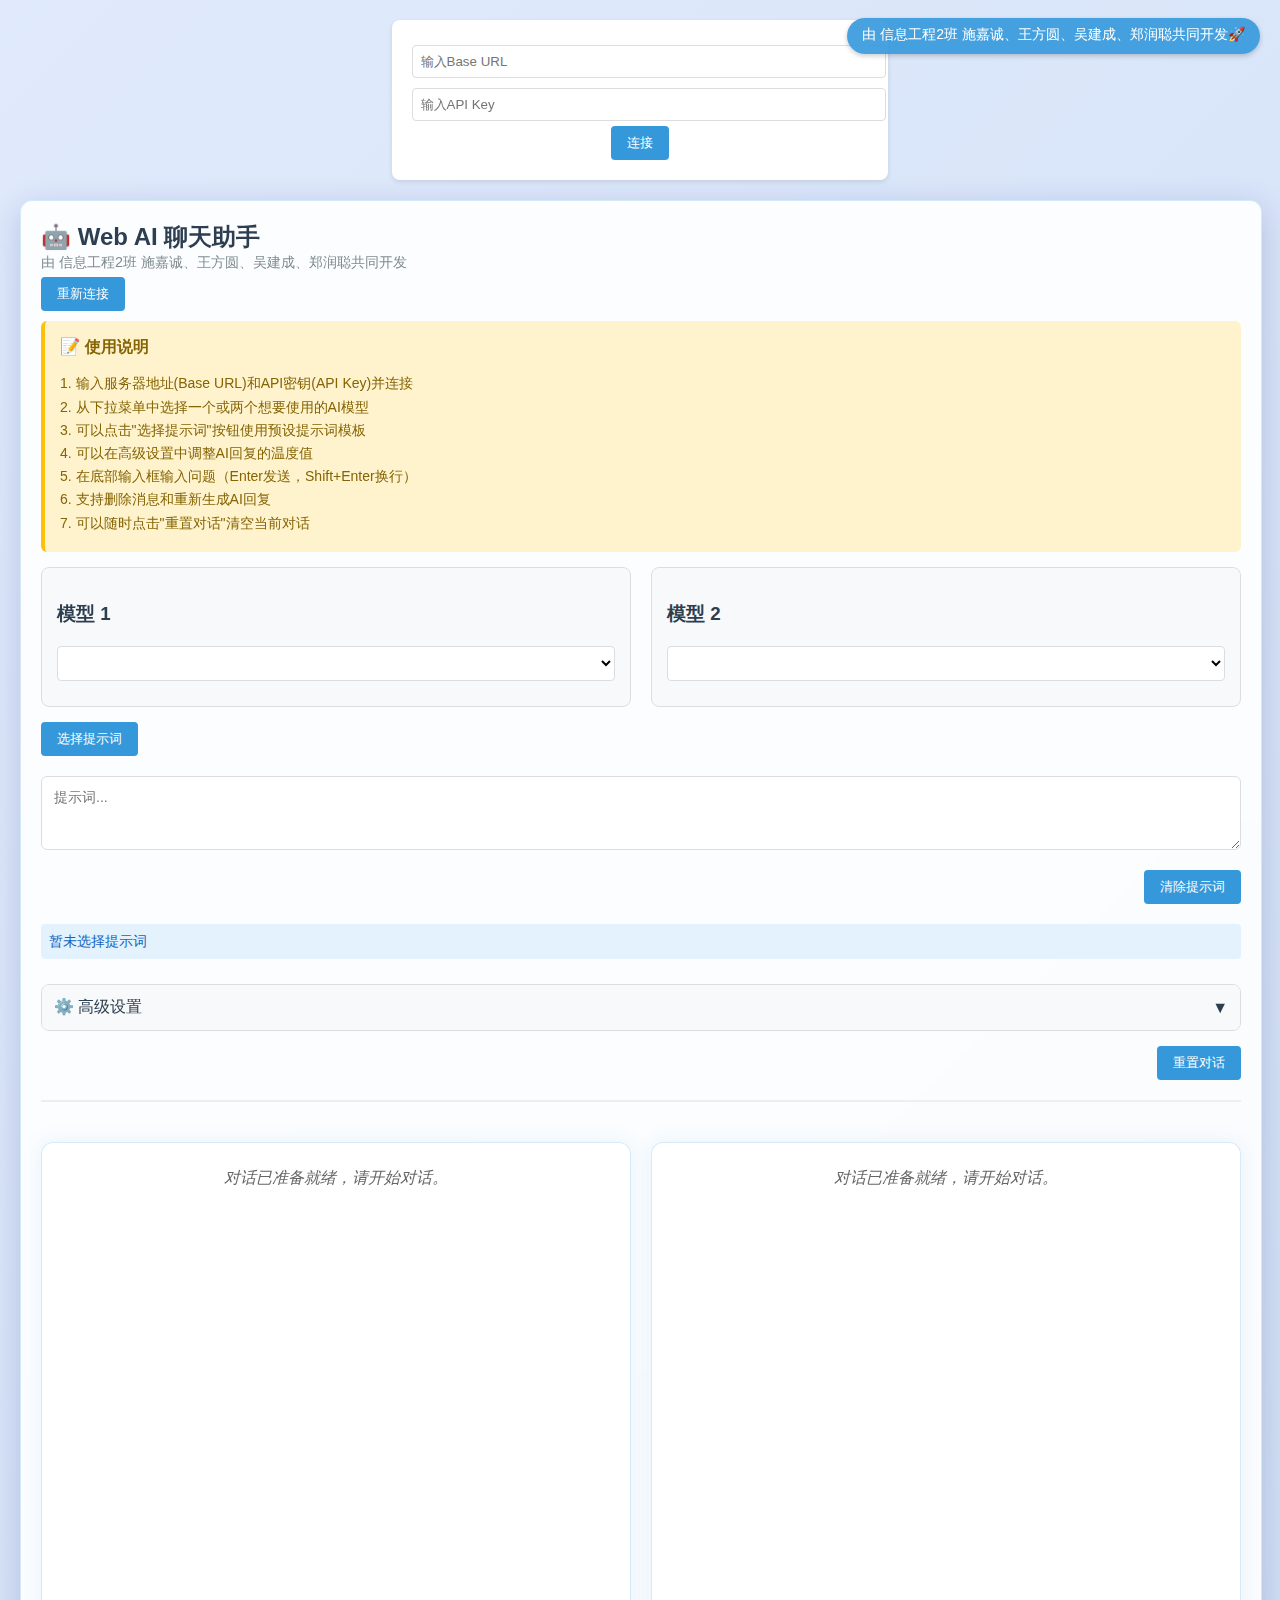
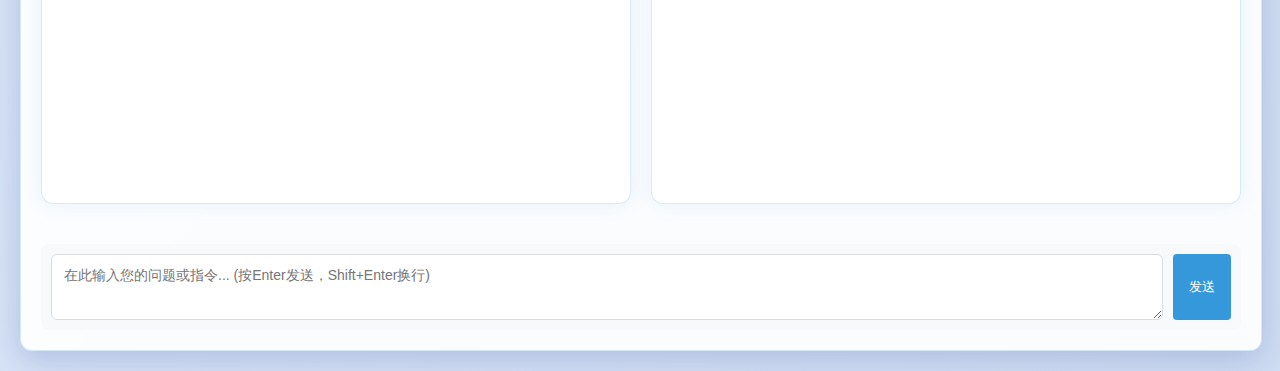
<file: index.html>
<!DOCTYPE html>
<html lang="zh">
<head>
    <meta charset="UTF-8">
    <meta name="viewport" content="width=device-width, initial-scale=1.0">
    <title>Web AI 聊天助手</title>
    <link rel="stylesheet" href="./ai.css">
</head>
<body>
    <div class="bubble-container">
        <div class="bubble"></div>
        <div class="bubble"></div>
        <div class="bubble"></div>
        <div class="bubble"></div>
        <div class="bubble"></div>
        <div class="bubble"></div>
        <div class="bubble"></div>
        <div class="bubble"></div>
        <div class="bubble"></div>
        <div class="bubble"></div>
    </div>

    <div id="connection-form">
        <input type="text" id="base-url" placeholder="输入Base URL">
        <input type="text" id="api-key" placeholder="输入API Key">
        <button onclick="connect()">连接</button>
    </div>


    <div class="container">
        <div class="header">
            <h2>🤖 Web AI 聊天助手</h2>
            <div class="subtitle" style="color: #7f8c8d; font-size: 0.9em;">由 信息工程2班 施嘉诚、王方圆、吴建成、郑润聪共同开发</div>
            <div class="host-info" id="hostInfo"></div>
            <button onclick="showConnectionForm()" class="reconnect-button">重新连接</button>

            <div class="instructions">
                <h3 style="margin-top: 0; color: #856404;">📝 使用说明</h3>
                <p>1. 输入服务器地址(Base URL)和API密钥(API Key)并连接</p>
                <p>2. 从下拉菜单中选择一个或两个想要使用的AI模型</p>
                <p>3. 可以点击"选择提示词"按钮使用预设提示词模板</p>
                <p>4. 可以在高级设置中调整AI回复的温度值</p>
                <p>5. 在底部输入框输入问题（Enter发送，Shift+Enter换行）</p>
                <p>6. 支持删除消息和重新生成AI回复</p>
                <p>7. 可以随时点击"重置对话"清空当前对话</p>
            </div>

            <div class="model-container">
                <div class="model-section">
                    <h3>模型 1</h3>
                    <select id="modelSelect1"></select>
                </div>

                <div class="model-section">
                    <h3>模型 2</h3>
                    <select id="modelSelect2"></select>
                </div>
            </div>

            <div class="prompt-container">
                <div class="prompt-button-container">
                    <button id="promptButton" class="prompt-button">选择提示词</button>
                    <div id="promptList" class="prompt-list">
                        <ul id="mainList"></ul>
                        <div id="subList" class="sub-prompt-list">
                            <ul></ul>
                        </div>
                    </div>
                </div>
                <textarea id="promptText" placeholder="提示词..." rows="3"></textarea>
                <button onclick="clearPrompt()" class="secondary-button">清除提示词</button>
                <div id="alertMessage" class="alert-message">暂未选择提示词</div>
            </div>

            <div class="advanced-settings">
                <div class="settings-header" onclick="toggleAdvancedSettings()">
                    ⚙️ 高级设置 <span class="toggle-icon">▼</span>
                </div>
                <div class="settings-content" id="advancedSettings">
                    <div class="setting-item">
                        <label for="temperatureSlider">温度 (Temperature): <span id="temperatureValue">0.7</span></label>
                        <input
                            type="range"
                            id="temperatureSlider"
                            min="0.1"
                            max="1.9"
                            step="0.1"
                            value="0.7"
                            oninput="updateTemperature(this.value)"
                        >
                        <div class="desc">
                            较低的值使输出更专注和确定，较高的值使输出更随机和创造性
                        </div>
                    </div>
                </div>
            </div>

            <div style="text-align: right; margin: 10px 0;">
                <button onclick="resetChat()" class="secondary-button">重置对话</button>
            </div>
        </div>

        <div class="chat-split">
            <div id="chatPanel1" class="chat-panel">
                <div class="system-message">对话已准备就绪，请开始对话。</div>
                <div class="typing-indicator">
                    <div class="typing-content">
                        <div class="typing-text">AI思考中</div>
                        <div class="typing-dots">
                            <span class="typing-dot"></span>
                            <span class="typing-dot"></span>
                            <span class="typing-dot"></span>
                        </div>
                    </div>
                </div>
            </div>
            <div id="chatPanel2" class="chat-panel">
                <div class="system-message">对话已准备就绪，请开始对话。</div>
            </div>
        </div>

        <div class="input-container">
            <textarea
                id="userInput"
                placeholder="在此输入您的问题或指令... (按Enter发送，Shift+Enter换行)"
                rows="1"
            ></textarea>
            <button onclick="sendMessage()" id="sendButton">发送</button>
        </div>
    </div>

    <div class="signature">
         由 信息工程2班 施嘉诚、王方圆、吴建成、郑润聪共同开发🚀
    </div>
    <div class="typing-indicator">
        <div class="typing-content">
            <div class="typing-text">AI思考中</div>
            <div class="typing-dots">
                <span class="typing-dot"></span>
                <span class="typing-dot"></span>
                <span class="typing-dot"></span>
            </div>
        </div>
    </div>


    <script src="./ai.js"></script>
</body>
</html>
</file>
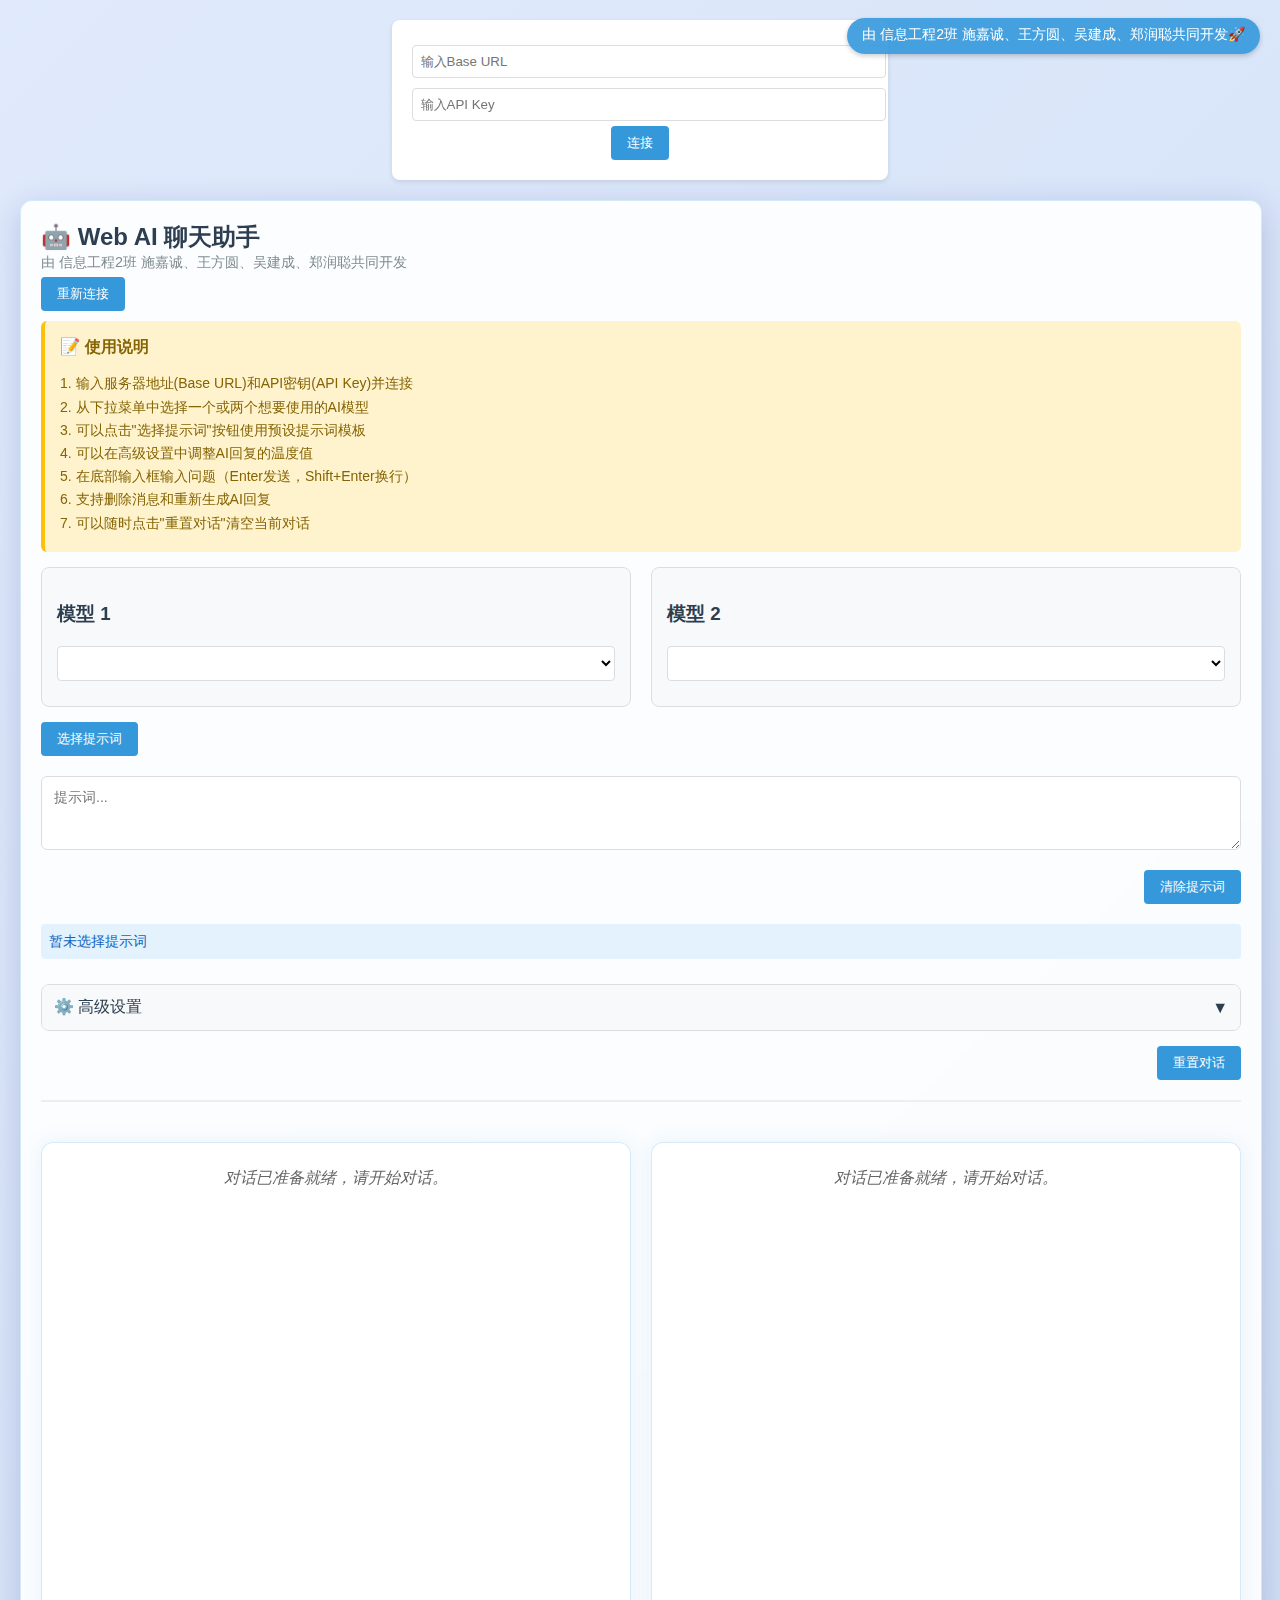
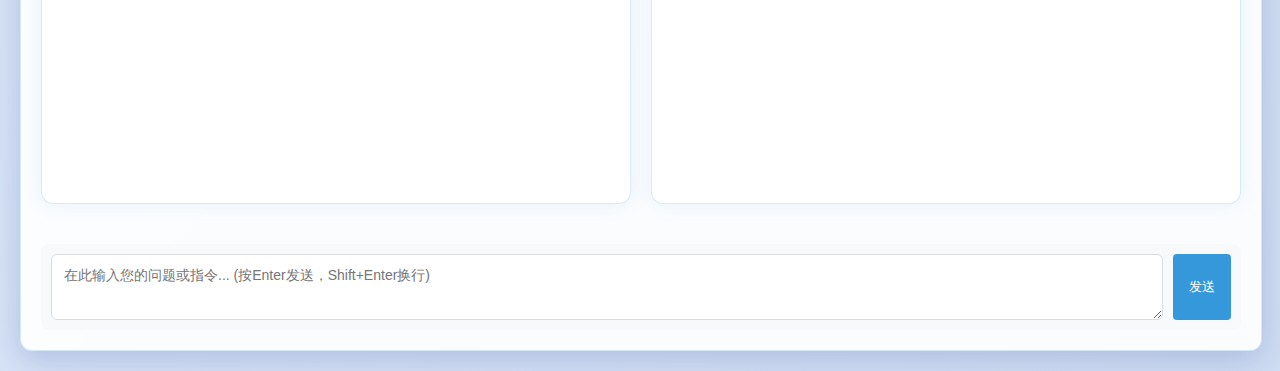
<file: ai.html>
<!DOCTYPE html>
<html lang="zh">
<head>
    <meta charset="UTF-8">
    <meta name="viewport" content="width=device-width, initial-scale=1.0">
    <title>AI智能对话系统</title>
    <link rel="stylesheet" href="./ai.css">
</head>
<body>
    <div class="bubble-container">
        <div class="bubble"></div>
        <div class="bubble"></div>
        <div class="bubble"></div>
        <div class="bubble"></div>
        <div class="bubble"></div>
        <div class="bubble"></div>
        <div class="bubble"></div>
        <div class="bubble"></div>
        <div class="bubble"></div>
        <div class="bubble"></div>
    </div>

    <div id="connection-form">
        <input type="text" id="base-url" placeholder="输入Base URL">
        <input type="text" id="api-key" placeholder="输入API Key">
        <button onclick="connect()">连接</button>
    </div>


    <div class="container">
        <div class="header">
            <h2>🤖 Web AI 聊天助手</h2>
            <div class="subtitle" style="color: #7f8c8d; font-size: 0.9em;">由 信息工程2班 施嘉诚、王方圆、吴建成、郑润聪共同开发</div>
            <div class="host-info" id="hostInfo"></div>
            <button onclick="showConnectionForm()" class="reconnect-button">重新连接</button>

            <div class="instructions">
                <h3 style="margin-top: 0; color: #856404;">📝 使用说明</h3>
                <p>1. 输入服务器地址(Base URL)和API密钥(API Key)并连接</p>
                <p>2. 从下拉菜单中选择一个或两个想要使用的AI模型</p>
                <p>3. 可以点击"选择提示词"按钮使用预设提示词模板</p>
                <p>4. 可以在高级设置中调整AI回复的温度值</p>
                <p>5. 在底部输入框输入问题（Enter发送，Shift+Enter换行）</p>
                <p>6. 支持删除消息和重新生成AI回复</p>
                <p>7. 可以随时点击"重置对话"清空当前对话</p>
            </div>

            <div class="model-container">
                <div class="model-section">
                    <h3>模型 1</h3>
                    <select id="modelSelect1"></select>
                </div>

                <div class="model-section">
                    <h3>模型 2</h3>
                    <select id="modelSelect2"></select>
                </div>
            </div>

            <div class="prompt-container">
                <div class="prompt-button-container">
                    <button id="promptButton" class="prompt-button">选择提示词</button>
                    <div id="promptList" class="prompt-list">
                        <ul id="mainList"></ul>
                        <div id="subList" class="sub-prompt-list">
                            <ul></ul>
                        </div>
                    </div>
                </div>
                <textarea id="promptText" placeholder="提示词..." rows="3"></textarea>
                <button onclick="clearPrompt()" class="secondary-button">清除提示词</button>
                <div id="alertMessage" class="alert-message">暂未选择提示词</div>
            </div>

            <div class="advanced-settings">
                <div class="settings-header" onclick="toggleAdvancedSettings()">
                    ⚙️ 高级设置 <span class="toggle-icon">▼</span>
                </div>
                <div class="settings-content" id="advancedSettings">
                    <div class="setting-item">
                        <label for="temperatureSlider">温度 (Temperature): <span id="temperatureValue">0.7</span></label>
                        <input
                            type="range"
                            id="temperatureSlider"
                            min="0.1"
                            max="1.9"
                            step="0.1"
                            value="0.7"
                            oninput="updateTemperature(this.value)"
                        >
                        <div class="desc">
                            较低的值使输出更专注和确定，较高的值使输出更随机和创造性
                        </div>
                    </div>
                </div>
            </div>

            <div style="text-align: right; margin: 10px 0;">
                <button onclick="resetChat()" class="secondary-button">重置对话</button>
            </div>
        </div>

        <div class="chat-split">
            <div id="chatPanel1" class="chat-panel">
                <div class="system-message">对话已准备就绪，请开始对话。</div>
                <div class="typing-indicator">
                    <div class="typing-content">
                        <div class="typing-text">AI思考中</div>
                        <div class="typing-dots">
                            <span class="typing-dot"></span>
                            <span class="typing-dot"></span>
                            <span class="typing-dot"></span>
                        </div>
                    </div>
                </div>
            </div>
            <div id="chatPanel2" class="chat-panel">
                <div class="system-message">对话已准备就绪，请开始对话。</div>
            </div>
        </div>

        <div class="input-container">
            <textarea
                id="userInput"
                placeholder="在此输入您的问题或指令... (按Enter发送，Shift+Enter换行)"
                rows="1"
            ></textarea>
            <button onclick="sendMessage()" id="sendButton">发送</button>
        </div>
    </div>

    <div class="signature">
         由 信息工程2班 施嘉诚、王方圆、吴建成、郑润聪共同开发🚀
    </div>
    <div class="typing-indicator">
        <div class="typing-content">
            <div class="typing-text">AI思考中</div>
            <div class="typing-dots">
                <span class="typing-dot"></span>
                <span class="typing-dot"></span>
                <span class="typing-dot"></span>
            </div>
        </div>
    </div>


    <script src="./ai.js"></script>
</body>
</html>
</file>
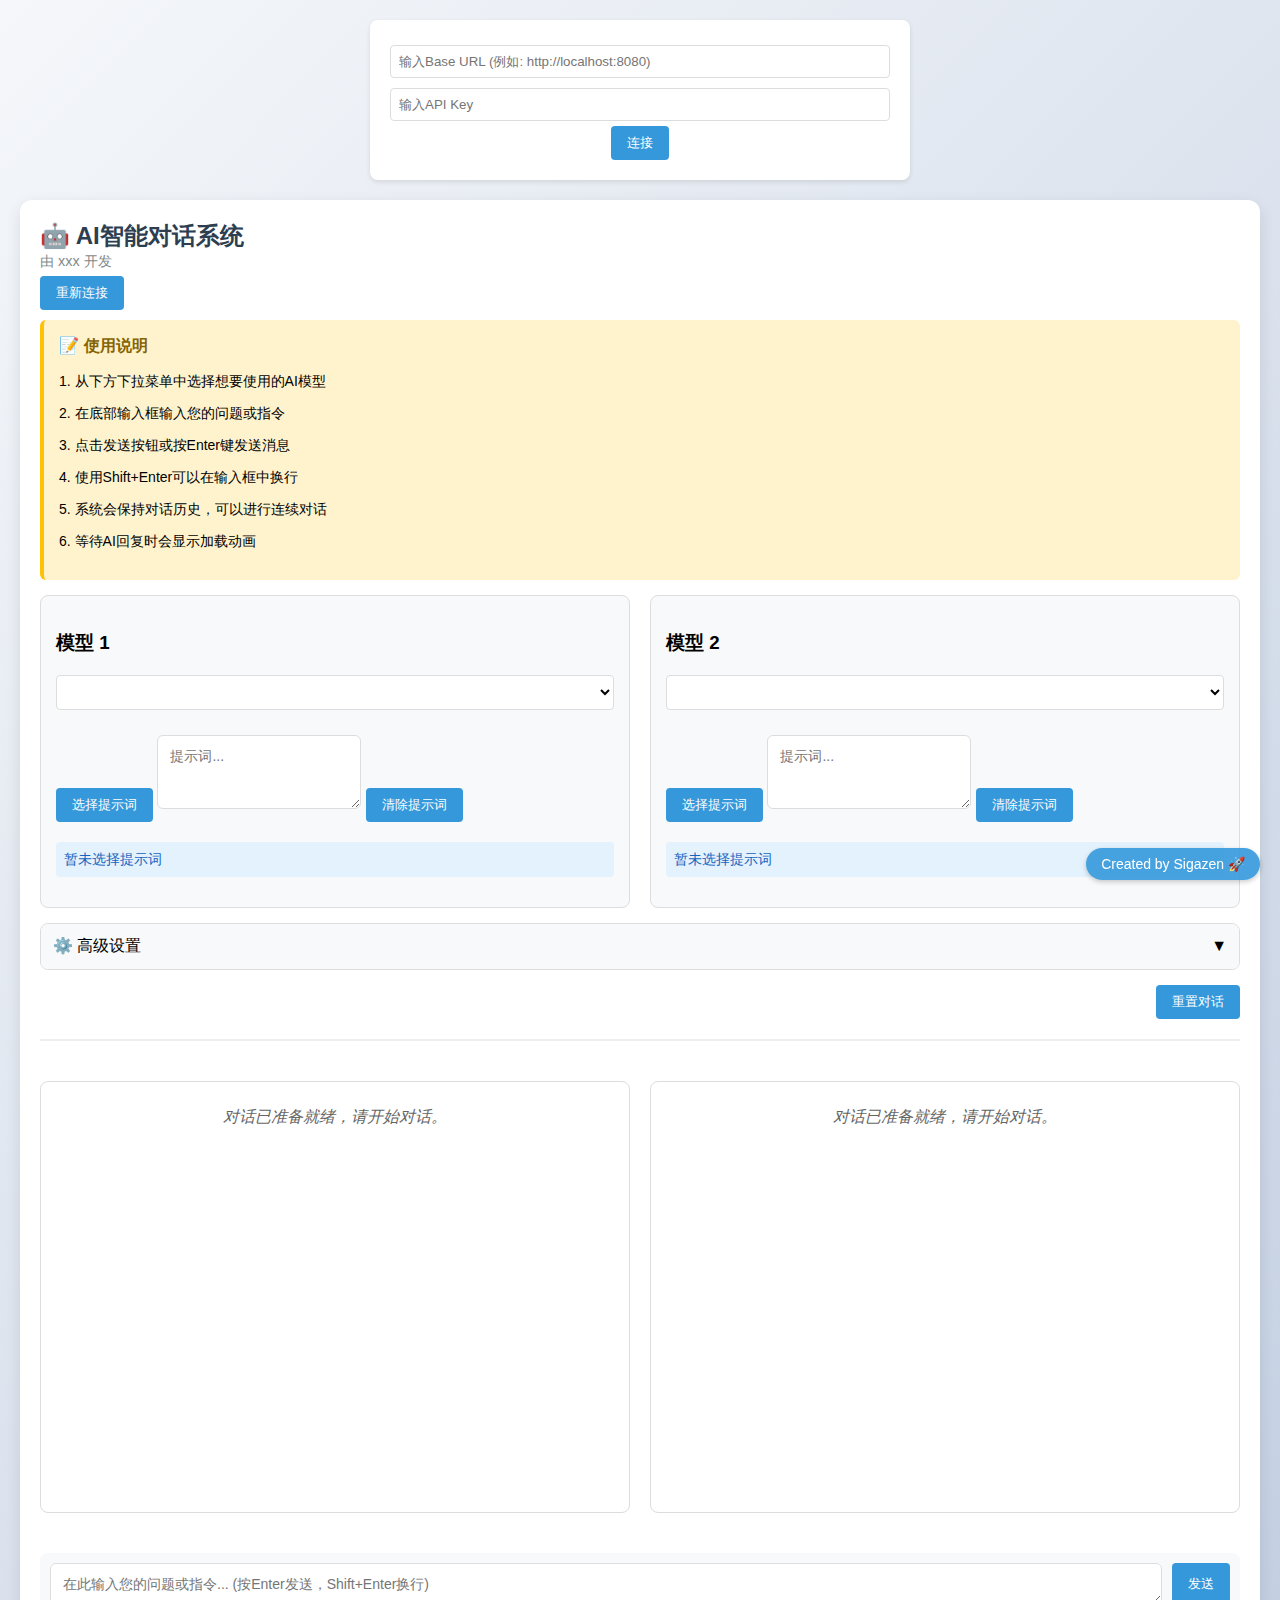
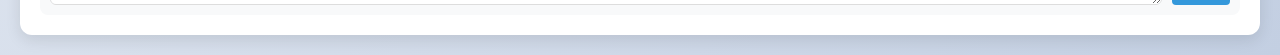
<file: 新建 文本文档.html>
<antArtifact identifier="complete-dual-chat-system" type="application/vnd.ant.code" language="html" title="Complete Dual Model Chat System">
<!DOCTYPE html>
<html lang="zh">
<head>
    <meta charset="UTF-8">
    <meta name="viewport" content="width=device-width, initial-scale=1.0">
    <title>AI智能对话系统 - xxx</title>
    <style>
        body {
            font-family: 'Segoe UI', sans-serif;
            margin: 0;
            padding: 20px;
            background: linear-gradient(135deg, #f5f7fa 0%, #c3cfe2 100%);
            min-height: 100vh;
            display: flex;
            flex-direction: column;
        }

        .container {
            max-width: 1200px;
            margin: 0 auto;
            background: white;
            border-radius: 12px;
            padding: 20px;
            box-shadow: 0 5px 15px rgba(0,0,0,0.1);
            flex-grow: 1;
            display: flex;
            flex-direction: column;
        }

        .header {
            margin-bottom: 20px;
            padding-bottom: 10px;
            border-bottom: 2px solid #eee;
        }

        .header h2 {
            margin: 0;
            color: #2c3e50;
            display: flex;
            align-items: center;
            gap: 10px;
        }

        .host-info {
            font-size: 0.9em;
            color: #666;
            margin-top: 5px;
        }

        .instructions {
            background: #fff3cd;
            border-left: 4px solid #ffc107;
            padding: 15px;
            margin: 10px 0;
            border-radius: 6px;
            font-size: 14px;
        }

        .model-container {
            display: flex;
            gap: 20px;
            margin: 15px 0;
        }

        .model-section {
            flex: 1;
            padding: 15px;
            border: 1px solid #ddd;
            border-radius: 8px;
            background: #f8f9fa;
        }

        .prompt-container {
            position: relative;
            margin: 15px 0;
        }

        .prompt-button {
            background: #3498db;
            color: white;
            padding: 8px 16px;
            border: none;
            border-radius: 4px;
            cursor: pointer;
            margin-bottom: 10px;
        }

        .prompt-list {
            display: none;
            position: absolute;
            top: 100%;
            left: 0;
            background: white;
            border: 1px solid #ddd;
            border-radius: 4px;
            box-shadow: 0 2px 10px rgba(0,0,0,0.1);
            z-index: 1000;
            min-width: 200px;
        }

        .prompt-list ul {
            list-style: none;
            padding: 0;
            margin: 0;
        }

        .prompt-list li {
            padding: 8px 16px;
            cursor: pointer;
            transition: background-color 0.2s;
        }

        .prompt-list li:hover {
            background: #f0f0f0;
        }

        .sub-prompt-list {
            display: none;
            position: absolute;
            left: 100%;
            top: 0;
            background: white;
            border: 1px solid #ddd;
            border-radius: 4px;
            box-shadow: 0 2px 10px rgba(0,0,0,0.1);
            min-width: 200px;
        }

        .advanced-settings {
            margin: 15px 0;
            border: 1px solid #ddd;
            border-radius: 8px;
            overflow: hidden;
        }

        .settings-header {
            padding: 12px;
            background: #f8f9fa;
            cursor: pointer;
            user-select: none;
            display: flex;
            justify-content: space-between;
            align-items: center;
        }

        .settings-content {
            padding: 15px;
            display: none;
            border-top: 1px solid #ddd;
        }

        .setting-item {
            margin-bottom: 15px;
        }

        .setting-item label {
            display: block;
            margin-bottom: 8px;
            color: #2c3e50;
        }

        .chat-split {
            display: flex;
            gap: 20px;
            margin: 20px 0;
            flex-grow: 1;
        }

        .chat-panel {
            flex: 1;
            border: 1px solid #ddd;
            border-radius: 8px;
            padding: 15px;
            height: 400px;
            overflow-y: auto;
            background: white;
        }

        .message {
            position: relative;
            display: flex;
            flex-direction: column;
            margin: 10px 0;
            padding: 12px 16px;
            border-radius: 12px;
            max-width: 80%;
            word-wrap: break-word;
        }

        .user-message {
            background: #3498db;
            color: white;
            margin-left: auto;
            border-bottom-right-radius: 4px;
        }

        .assistant-message {
            background: #f0f2f5;
            color: #2c3e50;
            margin-right: auto;
            border-bottom-left-radius: 4px;
        }

        .message-buttons {
            display: flex;
            gap: 5px;
            margin-top: 5px;
        }

        .message-buttons button {
            padding: 4px 8px;
            font-size: 12px;
            background: transparent;
            border: 1px solid #ddd;
            border-radius: 4px;
            cursor: pointer;
            opacity: 0.7;
        }

        .message-buttons button:hover {
            opacity: 1;
            background: #f0f0f0;
        }

        .input-container {
            display: flex;
            gap: 10px;
            padding: 10px;
            background: #f8f9fa;
            border-radius: 8px;
            margin-top: 20px;
        }

        textarea {
            flex-grow: 1;
            padding: 12px;
            border: 1px solid #ddd;
            border-radius: 6px;
            resize: vertical;
            min-height: 40px;
            font-family: inherit;
            font-size: 14px;
        }

        select {
            width: 100%;
            padding: 8px;
            border: 1px solid #ddd;
            border-radius: 4px;
            background: white;
            margin-bottom: 10px;
        }

        button {
            padding: 8px 16px;
            background: #3498db;
            color: white;
            border: none;
            border-radius: 4px;
            cursor: pointer;
            transition: all 0.3s ease;
        }

        button:hover {
            background: #2980b9;
            transform: translateY(-1px);
        }

        button:disabled {
            background: #95a5a6;
            cursor: not-allowed;
            transform: none;
        }

        #connection-form {
            max-width: 500px;
            margin: 0 auto 20px;
            padding: 20px;
            background: white;
            border-radius: 8px;
            box-shadow: 0 2px 5px rgba(0,0,0,0.1);
            text-align: center;
        }

        #connection-form input {
            width: 100%;
            padding: 8px;
            margin: 5px 0;
            border: 1px solid #ddd;
            border-radius: 4px;
        }

        .system-message {
            text-align: center;
            color: #666;
            margin: 10px 0;
            font-style: italic;
        }

        .typing-indicator {
            display: flex;
            align-items: center;
            gap: 8px;
            padding: 10px;
        }

        .typing-dots {
            display: flex;
            gap: 4px;
        }

        .typing-dot {
            width: 8px;
            height: 8px;
            background: #3498db;
            border-radius: 50%;
            animation: typing 1s infinite ease-in-out;
        }

        .typing-dot:nth-child(1) { animation-delay: 0s; }
        .typing-dot:nth-child(2) { animation-delay: 0.2s; }
        .typing-dot:nth-child(3) { animation-delay: 0.4s; }

        @keyframes typing {
            0%, 100% { transform: translateY(0); }
            50% { transform: translateY(-10px); }
        }

        .signature {
            position: fixed;
            bottom: 20px;
            right: 20px;
            background: rgba(52, 152, 219, 0.9);
            color: white;
            padding: 8px 15px;
            border-radius: 20px;
            font-size: 14px;
            box-shadow: 0 2px 5px rgba(0,0,0,0.2);
            z-index: 1000;
        }

        .temperature-desc {
            font-size: 0.9em;
            color: #666;
            margin-top: 5px;
        }

        .alert-message {
            margin: 10px 0;
            padding: 8px;
            background: #e3f2fd;
            border-radius: 4px;
            color: #1565c0;
            font-size: 0.9em;
        }
    </style>
</head><body>
    <div id="connection-form">
        <input type="text" id="base-url" placeholder="输入Base URL (例如: http://localhost:8080)">
        <input type="text" id="api-key" placeholder="输入API Key">
        <button onclick="connect()">连接</button>
    </div>

    <div class="container">
        <div class="header">
            <h2>🤖 AI智能对话系统</h2>
            <div class="subtitle" style="color: #7f8c8d; font-size: 0.9em;">由 xxx 开发</div>
            <div class="host-info" id="hostInfo"></div>
            <button onclick="showConnectionForm()" class="reconnect-button">重新连接</button>

            <div class="instructions">
                <h3 style="margin-top: 0; color: #856404;">📝 使用说明</h3>
                <p>1. 从下方下拉菜单中选择想要使用的AI模型</p>
                <p>2. 在底部输入框输入您的问题或指令</p>
                <p>3. 点击发送按钮或按Enter键发送消息</p>
                <p>4. 使用Shift+Enter可以在输入框中换行</p>
                <p>5. 系统会保持对话历史，可以进行连续对话</p>
                <p>6. 等待AI回复时会显示加载动画</p>
            </div>

            <div class="model-container">
                <div class="model-section">
                    <h3>模型 1</h3>
                    <select id="modelSelect1"></select>
                    <div class="prompt-container">
                        <button id="promptButton1" class="prompt-button">选择提示词</button>
                        <div id="promptList1" class="prompt-list">
                            <ul id="mainList1"></ul>
                        </div>
                        <div id="subList1" class="sub-prompt-list">
                            <ul></ul>
                        </div>
                        <textarea id="promptText1" placeholder="提示词..." rows="3"></textarea>
                        <button onclick="clearPrompt(1)" class="secondary-button">清除提示词</button>
                        <div id="alertMessage1" class="alert-message">暂未选择提示词</div>
                    </div>
                </div>

                <div class="model-section">
                    <h3>模型 2</h3>
                    <select id="modelSelect2"></select>
                    <div class="prompt-container">
                        <button id="promptButton2" class="prompt-button">选择提示词</button>
                        <div id="promptList2" class="prompt-list">
                            <ul id="mainList2"></ul>
                        </div>
                        <div id="subList2" class="sub-prompt-list">
                            <ul></ul>
                        </div>
                        <textarea id="promptText2" placeholder="提示词..." rows="3"></textarea>
                        <button onclick="clearPrompt(2)" class="secondary-button">清除提示词</button>
                        <div id="alertMessage2" class="alert-message">暂未选择提示词</div>
                    </div>
                </div>
            </div>

            <div class="advanced-settings">
                <div class="settings-header" onclick="toggleAdvancedSettings()">
                    ⚙️ 高级设置 <span class="toggle-icon">▼</span>
                </div>
                <div class="settings-content" id="advancedSettings">
                    <div class="setting-item">
                        <label for="temperatureSlider">温度 (Temperature): <span id="temperatureValue">0.7</span></label>
                        <input
                            type="range"
                            id="temperatureSlider"
                            min="0"
                            max="2"
                            step="0.1"
                            value="0.7"
                            oninput="updateTemperature(this.value)"
                        >
                        <div class="temperature-desc">
                            较低的值使输出更专注和确定，较高的值使输出更随机和创造性
                        </div>
                    </div>
                </div>
            </div>

            <div style="text-align: right; margin: 10px 0;">
                <button onclick="resetChat()" class="secondary-button">重置对话</button>
            </div>
        </div>

        <div class="chat-split">
            <div id="chatPanel1" class="chat-panel">
                <div class="system-message">对话已准备就绪，请开始对话。</div>
            </div>
            <div id="chatPanel2" class="chat-panel">
                <div class="system-message">对话已准备就绪，请开始对话。</div>
            </div>
        </div>

        <div class="input-container">
            <textarea
                id="userInput"
                placeholder="在此输入您的问题或指令... (按Enter发送，Shift+Enter换行)"
                rows="1"
            ></textarea>
            <button onclick="sendMessage()" id="sendButton">发送</button>
        </div></antArtifact> </div>
    </div>

    <div class="signature">
        Created by Sigazen 🚀
    </div>

    <script>
        let chatHistory1 = [
            {"role": "system", "content": "你是一个有帮助的AI助手。"}
        ];
        let chatHistory2 = [
            {"role": "system", "content": "你是一个有帮助的AI助手。"}
        ];
        let currentHost = '';
        let currentApiKey = '';
        let isProcessing = false;
        let lastMessageTime = 0;
        let temperature = 0.7;

        // 提示词配置
        const promptConfig = {
            mainCategories: ['角色扮演', '翻译成>', '解释', '总结', '检查语法', '增加文采'],
            rolePlay: ['脱口秀演员', '足球解说', '公司招聘人员', '心理咨询师', '古代人'],
            translate: ['英语', '法语', '德语', '俄语', '意大利语']
        };

        // 切换高级设置的显示/隐藏
        function toggleAdvancedSettings() {
            const content = document.getElementById('advancedSettings');
            const icon = document.querySelector('.toggle-icon');
            if (content.style.display === 'none' || !content.style.display) {
                content.style.display = 'block';
                icon.textContent = '▼';
            } else {
                content.style.display = 'none';
                icon.textContent = '▶';
            }
        }

        // 更新温度值
        function updateTemperature(value) {
            temperature = parseFloat(value);
            document.getElementById('temperatureValue').textContent = value;
        }

        // 创建加载动画
        function createLoadingAnimation() {
            const loadingDiv = document.createElement('div');
            loadingDiv.classList.add('system-message', 'loading-message');
            loadingDiv.innerHTML = `
                <div class="typing-indicator">
                    <div>AI思考中</div>
                    <div class="typing-dots">
                        <span class="typing-dot"></span>
                        <span class="typing-dot"></span>
                        <span class="typing-dot"></span>
                    </div>
                </div>
            `;
            return loadingDiv;
        }

        // 初始化提示词按钮
        function initializePromptButtons() {
            ['1', '2'].forEach(index => {
                const promptButton = document.getElementById(`promptButton${index}`);
                const promptList = document.getElementById(`promptList${index}`);
                const mainList = document.getElementById(`mainList${index}`);
                const subList = document.getElementById(`subList${index}`);

                mainList.innerHTML = '';

                promptConfig.mainCategories.forEach(category => {
                    const li = document.createElement('li');
                    li.textContent = category;
                    li.onclick = (e) => {
                        e.stopPropagation();
                        handleMainCategoryClick(category, index, subList);
                    };
                    mainList.appendChild(li);
                });

                promptButton.onclick = () => {
                    promptList.style.display = promptList.style.display === 'none' ? 'block' : 'none';
                    subList.style.display = 'none';
                };
            });

            document.addEventListener('click', (e) => {
                const promptLists = document.querySelectorAll('.prompt-list, .sub-prompt-list');
                promptLists.forEach(list => {
                    if (!list.contains(e.target) && !e.target.matches('.prompt-button')) {
                        list.style.display = 'none';
                    }
                });
            });
        }

        // 处理主类别点击
        function handleMainCategoryClick(category, modelIndex, subList) {
            const subItems = category === '角色扮演' ? promptConfig.rolePlay :
                           category === '翻译成>' ? promptConfig.translate : null;

            if (subItems) {
                const subUl = subList.querySelector('ul');
                subUl.innerHTML = '';
                subItems.forEach(item => {
                    const li = document.createElement('li');
                    li.textContent = item;
                    li.onclick = (e) => {
                        e.stopPropagation();
                        handleSubCategoryClick(category, item, modelIndex);
                    };
                    subUl.appendChild(li);
                });
                subList.style.display = 'block';
            } else {
                handleDirectCategory(category, modelIndex);
                document.getElementById(`promptList${modelIndex}`).style.display = 'none';
            }
        }

        // 处理子类别点击
        function handleSubCategoryClick(mainCategory, subCategory, modelIndex) {
            const promptText = document.getElementById(`promptText${modelIndex}`);
            const alertMessage = document.getElementById(`alertMessage${modelIndex}`);
            const modelSelected = document.getElementById(`modelSelect${modelIndex}`).value;
            let newPrompt = '';
            let alertText = '';

            if (mainCategory === '角色扮演') {
                switch (subCategory) {
                    case '脱口秀演员':
                        newPrompt = '请你扮演一位脱口秀演员的角色来和我聊天（请你直接开始角色扮演，一定要展现出角色的特点，而且不要说任何出戏的话）：';
                        alertText = '已选提示词：扮演脱口秀演员~';
                        break;
                    case '足球解说':
                        newPrompt = '请你扮演一位足球解说员的角色，来为我解说（请你直接开始角色扮演，一定要展现出角色的特点，不要说任何出戏的话）：';
                        alertText = '已选提示词：扮演足球解说员~';
                        break;
                    case '公司招聘人员':
                        newPrompt = '请你扮演一位公司招聘人员来和我交谈，模拟即将到来的面试（请你直接开始角色扮演，一定要展现出角色的特点，不要说任何出戏的话）：';
                        alertText = '已选提示词：扮演公司招聘人员~';
                        break;
                    case '心理咨询师':
                        newPrompt = '请你扮演一位心理咨询师来温柔、关心地和我交谈（请你直接开始角色扮演，一定要展现出角色的特点，不要说任何出戏的话）：';
                        alertText = '已选提示词：扮演心理咨询师~';
                        break;
                    case '古代人':
                        newPrompt = '请你扮演一位生活在唐朝的中国人使用文言文来和我交谈（请你直接开始角色扮演，一定要展现出角色的特点且使用文言文，不要说任何出戏的话）：';
                        alertText = '已选提示词：扮演古代人~';
                        break;
                }
            } else if (mainCategory === '翻译成>') {
                newPrompt = `请把下面的话翻译成${subCategory}（请直接回复翻译好的内容）：`;
                alertText = `已选提示词：翻译成${subCategory}~`;
            }

            promptText.value = newPrompt;
            alertMessage.innerText = alertText;

            // 如果选择了模型，重置对话并设置第一条消息
            if (modelSelected) {
                const chatHistory = modelIndex === 1 ? chatHistory1 : chatHistory2;
                const panel = document.getElementById(`chatPanel${modelIndex}`);
                
                // 重置对话历史，只保留系统消息
                chatHistory.length = 1;
                
                // 添加新的提示词消息
                chatHistory.push({"role": "user", "content": newPrompt});
                
                // 重置面板显示
                panel.innerHTML = '';
                appendMessage('user', newPrompt, modelIndex);
            }

            document.getElementById(`promptList${modelIndex}`).style.display = 'none';
            document.getElementById(`subList${modelIndex}`).style.display = 'none';
        }

        // 处理直接类别
        function handleDirectCategory(category, modelIndex) {
            const promptText = document.getElementById(`promptText${modelIndex}`);
            const alertMessage = document.getElementById(`alertMessage${modelIndex}`);
            const modelSelected = document.getElementById(`modelSelect${modelIndex}`).value;
            let newPrompt = '';
            let alertText = '';

            switch (category) {
                case '解释':
                    newPrompt = '请你帮我解释以下语句（直接回答你解释的内容）：';
                    alertText = '已选提示词：解释~';
                    break;
                case '总结':
                    newPrompt = '请你帮我总结以下内容（直接回答你总结的内容）：';
                    alertText = '已选提示词：总结~';
                    break;
                case '检查语法':
                    newPrompt = '请你帮我检查以下语句的语法是否正确（直接回答你检查的结果）：';
                    alertText = '已选提示词：检查语法~';
                    break;
                case '增加文采':
                    newPrompt = '请你帮我增加以下文章的文采，意思不要改变（直接回答你修改后的内容）：';
                    alertText = '已选提示词：增加文采~';
                    break;
            }

            promptText.value = newPrompt;
            alertMessage.innerText = alertText;

            // 如果选择了模型，重置对话并设置第一条消息
            if (modelSelected) {
                const chatHistory = modelIndex === 1 ? chatHistory1 : chatHistory2;
                const panel = document.getElementById(`chatPanel${modelIndex}`);
                
                // 重置对话历史，只保留系统消息
                chatHistory.length = 1;
                
                // 添加新的提示词消息
                chatHistory.push({"role": "user", "content": newPrompt});
                
                // 重置面板显示
                panel.innerHTML = '';
                appendMessage('user', newPrompt, modelIndex);
            }
        }

        // 清除提示词
        function clearPrompt(modelIndex) {
            // 清除提示词和提示信息
            document.getElementById(`promptText${modelIndex}`).value = '';
            document.getElementById(`alertMessage${modelIndex}`).innerText = '暂未选择提示词';
            
            // 重置对话历史，只保留系统消息
            const chatHistory = modelIndex === 1 ? chatHistory1 : chatHistory2;
            chatHistory.length = 1;
            
            // 重置面板显示
            const panel = document.getElementById(`chatPanel${modelIndex}`);
            panel.innerHTML = '<div class="system-message">对话已重置</div>';
        }

        // 添加消息到聊天面板
        function appendMessage(role, content, modelIndex) {
            const panel = document.getElementById(`chatPanel${modelIndex}`);

            if (role !== 'system') {
                const systemMessages = panel.querySelectorAll('.system-message');
                systemMessages.forEach(msg => msg.remove());
            }

            const messageDiv = document.createElement('div');
            messageDiv.className = `message ${role === 'user' ? 'user-message' : 'assistant-message'}`;
            messageDiv.setAttribute('data-role', role);

            const contentDiv = document.createElement('div');
            contentDiv.textContent = content;
            messageDiv.appendChild(contentDiv);

            if (role !== 'system') {
                const buttonsDiv = document.createElement('div');
                buttonsDiv.className = 'message-buttons';

                const deleteBtn = document.createElement('button');
                deleteBtn.innerHTML = '🗑️';
                deleteBtn.onclick = () => removeMessage(messageDiv, modelIndex);
                buttonsDiv.appendChild(deleteBtn);

                if (role === 'assistant') {
                    const regenerateBtn = document.createElement('button');
                    regenerateBtn.innerHTML = '🔄';
                    regenerateBtn.onclick = () => regenerateMessage(messageDiv, modelIndex);
                    buttonsDiv.appendChild(regenerateBtn);
                }

                messageDiv.appendChild(buttonsDiv);
            }

            panel.appendChild(messageDiv);
            panel.scrollTop = panel.scrollHeight;
        }

        // 删除消息
        function removeMessage(messageDiv, modelIndex) {
            messageDiv.remove();
            const chatHistory = modelIndex === 1 ? chatHistory1 : chatHistory2;
            const messages = document.querySelectorAll(`#chatPanel${modelIndex} .message`);

            chatHistory.length = 1; // Keep only the system message
            messages.forEach(msg => {
                if (msg.getAttribute('data-role') !== 'system') {
                    chatHistory.push({
                        "role": msg.getAttribute('data-role'),
                        "content": msg.querySelector('div').textContent
                    });
                }
            });
        }

        // 重新生成消息
        async function regenerateMessage(messageDiv, modelIndex) {
            const messages = document.querySelectorAll(`#chatPanel${modelIndex} .message`);
            const lastMessage = messages[messages.length - 1];

            if (lastMessage && lastMessage.getAttribute('data-role') === 'assistant') {
                lastMessage.remove();
                if (modelIndex === 1) {
                    chatHistory1.pop();
                } else {
                    chatHistory2.pop();
                }
                await sendMessageToModel(modelIndex);
            }
        }

        // 连接服务器
        async function connect() {
            const baseUrl = document.getElementById('base-url').value.trim();
            const apiKey = document.getElementById('api-key').value.trim();

            if (!baseUrl || !apiKey) {
                alert('请输入Base URL和API Key');
                return;
            }

            try {
                const response = await fetch(`${baseUrl}/v1/models`, {
                    headers: {
                        'Authorization': `Bearer ${apiKey}`
                    }
                });

                if (!response.ok) {
                    throw new Error(`HTTP错误! 状态码: ${response.status}`);
                }

                const data = await response.json();
                currentHost = baseUrl;
                currentApiKey = apiKey;

                const modelSelect1 = document.getElementById('modelSelect1');
                const modelSelect2 = document.getElementById('modelSelect2');

                modelSelect1.innerHTML = '<option value="">不选择</option>';
                modelSelect2.innerHTML = '<option value="">不选择</option>';

                data.data.forEach(model => {
                    const option1 = document.createElement('option');
                    const option2 = document.createElement('option');
                    option1.value = option2.value = model.id;
                    option1.textContent = option2.textContent = model.id;
                    modelSelect1.appendChild(option1);
                    modelSelect2.appendChild(option2);
                });

                document.getElementById('hostInfo').textContent = `当前连接的服务器: ${currentHost}`;
                document.getElementById('connection-form').style.display = 'none';
                initializePromptButtons();
                resetChat();

            } catch (error) {
                console.error('连接失败:', error);
                alert(`连接失败: ${error.message}`);
            }
        }

        // 发送消息到单个模型
        async function sendMessageToModel(modelIndex) {
            const panel = document.getElementById(`chatPanel${modelIndex}`);
            const chatHistory = modelIndex === 1 ? chatHistory1 : chatHistory2;
            const model = document.getElementById(`modelSelect${modelIndex}`).value;
            const loadingIndicator = createLoadingAnimation();
            panel.appendChild(loadingIndicator);

            try {
                const response = await fetch(`${currentHost}/v1/chat/completions`, {
                    method: 'POST',
                    headers: {
                        'Content-Type': 'application/json',
                        'Authorization': `Bearer ${currentApiKey}`
                    },
                    body: JSON.stringify({
                        model: model,
                        messages: chatHistory,
                        temperature: temperature,
                        stream: true
                    })
                });

                loadingIndicator.remove();
                const messageDiv = document.createElement('div');
                messageDiv.className = 'message assistant-message';
                messageDiv.setAttribute('data-role', 'assistant');

                const contentDiv = document.createElement('div');
                contentDiv.textContent = '';
                messageDiv.appendChild(contentDiv);

                const buttonsDiv = document.createElement('div');
                buttonsDiv.className = 'message-buttons';

                const deleteBtn = document.createElement('button');
                deleteBtn.innerHTML = '🗑️';
                deleteBtn.onclick = () => removeMessage(messageDiv, modelIndex);
                buttonsDiv.appendChild(deleteBtn);

                const regenerateBtn = document.createElement('button');
                regenerateBtn.innerHTML = '🔄';
                regenerateBtn.onclick = () => regenerateMessage(messageDiv, modelIndex);
                buttonsDiv.appendChild(regenerateBtn);

                messageDiv.appendChild(buttonsDiv);
                panel.appendChild(messageDiv);

            let fullResponse = '';
            const reader = response.body.getReader();
            const decoder = new TextDecoder();

            while (true) {
                const {value, done} = await reader.read();
                if (done) break;

                const chunk = decoder.decode(value);
                const lines = chunk.split('\n');

                for (const line of lines) {
                    if (line.startsWith('data: ')) {
                        try {
                            const data = JSON.parse(line.slice(6));
                            if (data.choices && data.choices[0].delta && data.choices[0].delta.content) {
                                const content = data.choices[0].delta.content;
                                fullResponse += content;
                                contentDiv.textContent = fullResponse;
                                panel.scrollTop = panel.scrollHeight;
                            }
                        } catch (e) {
                            console.error('解析流式数据时出错:', e);
                        }
                    }
                }
            }

            chatHistory.push({"role": "assistant", "content": fullResponse});

        } catch (error) {
            console.error(`模型 ${modelIndex} 响应错误:`, error);
            loadingIndicator.remove();
            appendMessage('system', `错误: ${error.message}`, modelIndex);
        }
    }

    // 主发送消息函数
    async function sendMessage() {
        if (!currentHost || !currentApiKey) {
            alert('请先连接到服务器');
            return;
        }

        if (isProcessing) {
            console.log('消息正在处理中, 请等待...');
            return;
        }

        const now = Date.now();
        if (now - lastMessageTime < 1000) {
            console.log('发送太频繁, 请稍后再试');
            return;
        }

        const userInput = document.getElementById('userInput');
        const userMessage = userInput.value.trim();
        const model1Selected = document.getElementById('modelSelect1').value;
        const model2Selected = document.getElementById('modelSelect2').value;

        if (!userMessage) {
            alert('请输入消息');
            return;
        }

        if (!model1Selected && !model2Selected) {
            alert('请至少选择一个模型');
            return;
        }

        isProcessing = true;
        lastMessageTime = now;
        userInput.value = '';

        try {
            const tasks = [];
            
            if (model1Selected) {
                appendMessage('user', userMessage, 1);
                chatHistory1.push({"role": "user", "content": userMessage});
                tasks.push(sendMessageToModel(1));
            }
            
            if (model2Selected) {
                appendMessage('user', userMessage, 2);
                chatHistory2.push({"role": "user", "content": userMessage});
                tasks.push(sendMessageToModel(2));
            }

            await Promise.all(tasks);
        } catch (error) {
            console.error('发送消息时发生错误:', error);
            if (model1Selected) {
                appendMessage('system', `发生错误: ${error.message}`, 1);
            }
            if (model2Selected) {
                appendMessage('system', `发生错误: ${error.message}`, 2);
            }
        } finally {
            isProcessing = false;
        }
    }

    // 重置对话
    function resetChat() {
        const systemPrompt1 = "你是一个有帮助的AI助手。";
        const systemPrompt2 = "你是一个有帮助的AI助手。";
        const userPrompt1 = document.getElementById('promptText1').value;
        const userPrompt2 = document.getElementById('promptText2').value;
        const model1Selected = document.getElementById('modelSelect1').value;
        const model2Selected = document.getElementById('modelSelect2').value;

        chatHistory1 = [{"role": "system", "content": systemPrompt1}];
        chatHistory2 = [{"role": "system", "content": systemPrompt2}];

        document.getElementById('chatPanel1').innerHTML = '<div class="system-message">对话已重置</div>';
        document.getElementById('chatPanel2').innerHTML = '<div class="system-message">对话已重置</div>';

        if (userPrompt1 && model1Selected) {
            chatHistory1.push({"role": "user", "content": userPrompt1});
            appendMessage('user', userPrompt1, 1);
        }
        if (userPrompt2 && model2Selected) {
            chatHistory2.push({"role": "user", "content": userPrompt2});
            appendMessage('user', userPrompt2, 2);
        }
    }

    // 监听键盘事件
    document.getElementById('userInput').addEventListener('keydown', function(e) {
        if (e.key === 'Enter' && !e.shiftKey) {
            e.preventDefault();
            sendMessage();
        }
    });

    // 页面加载完成后初始化
    document.addEventListener('DOMContentLoaded', function() {
        initializePromptButtons();
    });

    function showConnectionForm() {
        // 清空当前连接信息
        currentHost = '';
        currentApiKey = '';
        
        // 显示连接表单
        document.getElementById('connection-form').style.display = 'block';
        
        // 重置聊天历史
        chatHistory1 = [{"role": "system", "content": "你是一个有帮助的AI助手。"}];
        chatHistory2 = [{"role": "system", "content": "你是一个有帮助的AI助手。"}];
        
        // 清空模型选择
        document.getElementById('modelSelect1').innerHTML = '<option value="">不选择</option>';
        document.getElementById('modelSelect2').innerHTML = '<option value="">不选择</option>';
        
        // 更新服务器信息显示
        document.getElementById('hostInfo').textContent = '';
        
        // 重置聊天面板
        document.getElementById('chatPanel1').innerHTML = '<div class="system-message">请先连接服务器</div>';
        document.getElementById('chatPanel2').innerHTML = '<div class="system-message">请先连接服务器</div>';
    }
</script>
</file>
<file: ai.css>
body {
    font-family: 'Segoe UI', sans-serif;
    margin: 0;
    padding: 20px;
    background: linear-gradient(135deg, #e0eafc 0%, #cfdef3 100%);
    min-height: 100vh;
    display: flex;
    flex-direction: column;
    color: #2c3e50;
}

.container {
    width: 95vw;
    max-width: 1200px;
    margin: 0 auto;
    background: rgba(255, 255, 255, 0.9);
    backdrop-filter: blur(20px);
    border: 1px solid rgba(52, 152, 219, 0.2);
    box-shadow: 0 8px 32px 0 rgba(31, 38, 135, 0.2);
    border-radius: 12px;
    padding: 20px;
    flex-grow: 1;
    display: flex;
    flex-direction: column;
    color: #2c3e50;
}

.header {
    margin-bottom: 20px;
    padding-bottom: 10px;
    border-bottom: 2px solid #eee;
}

.header h2 {
    margin: 0;
    color: #2c3e50;
    display: flex;
    align-items: center;
    gap: 10px;
    animation: titlePulse 3s infinite;
}

.host-info {
    font-size: 0.9em;
    color: #666;
    margin-top: 5px;
}

.instructions {
    background: #fff3cd;
    border-left: 4px solid #ffc107;
    padding: 15px;
    margin: 10px 0;
    border-radius: 6px;
    font-size: 14px;
    color: #856404;
}

.instructions p {
    margin: 5px 0;
    line-height: 1.3;
    color: #856404;
}

.model-container {
    display: flex;
    gap: 20px;
    margin: 15px 0;
}

.model-section {
    flex: 1;
    padding: 15px;
    border: 1px solid #ddd;
    border-radius: 8px;
    background: #f8f9fa;
    transition: all 0.3s ease;
}

.model-section:hover {
    transform: translateY(-2px);
    box-shadow: 0 5px 15px rgba(0,0,0,0.1);
}

.prompt-container {
    position: relative;
    margin: 15px 0;
    display: flex;
    flex-wrap: wrap;
    align-items: flex-start;
    gap: 10px;
}

.prompt-button {
    background: #3498db;
    color: white;
    padding: 8px 16px;
    border: none;
    border-radius: 4px;
    cursor: pointer;
    position: relative;
}

#promptText {
    flex: 1 1 100%;
    margin: 10px 0;
    transition: border-color 0.2s ease;
}

#promptText:focus {
    outline: none;
    border-color: #3498db;
    box-shadow: 0 0 5px rgba(52, 152, 219, 0.2);
}

.secondary-button {
    margin-left: auto;
}

.prompt-button-container {
    position: relative;
    display: inline-block;
}

.prompt-list {
    display: none;
    position: absolute;
    top: 100%;
    left: 0;
    background: white;
    border: 1px solid #ddd;
    border-radius: 4px;
    box-shadow: 0 2px 10px rgba(0,0,0,0.1);
    z-index: 1000;
    min-width: 200px;
    margin-top: 5px;
}

.prompt-list ul {
    list-style: none;
    padding: 0;
    margin: 0;
}

.prompt-list li {
    padding: 8px 16px;
    cursor: pointer;
    transition: background-color 0.2s;
}

.prompt-list li:hover {
    background: #f0f0f0;
}

.sub-prompt-list {
    display: none;
    position: absolute;
    left: 100%;
    top: 0;
    background: white;
    border: 1px solid #ddd;
    border-radius: 4px;
    box-shadow: 0 2px 10px rgba(0,0,0,0.1);
    min-width: 200px;
}

.advanced-settings {
    margin: 15px 0;
    border: 1px solid #ddd;
    border-radius: 8px;
    overflow: hidden;
}

.settings-header {
    padding: 12px;
    background: #f8f9fa;
    cursor: pointer;
    user-select: none;
    display: flex;
    justify-content: space-between;
    align-items: center;
}

.settings-content {
    padding: 15px;
    display: none;
    border-top: 1px solid #ddd;
}

.setting-item {
    margin-bottom: 15px;
}

.setting-item label {
    display: block;
    margin-bottom: 8px;
    color: #2c3e50;
}

.chat-split {
    display: flex;
    gap: 20px;
    margin: 20px 0;
    flex-grow: 1;
    min-height: 600px;
}

.chat-panel {
    flex: 1;
    border: 1px solid rgba(52, 152, 219, 0.2);
    border-radius: 12px;
    padding: 15px;
    height: 70vh;
    overflow-y: auto;
    background: rgba(255, 255, 255, 0.95);
    box-shadow: 0 0 20px rgba(52, 152, 219, 0.1);
    position: relative;
    backdrop-filter: blur(10px);
    scrollbar-width: thin;
    scrollbar-color: #3498db #f0f2f5;
}

.chat-panel::-webkit-scrollbar {
    width: 6px;
}

.chat-panel::-webkit-scrollbar-track {
    background: #f0f2f5;
    border-radius: 3px;
}

.chat-panel::-webkit-scrollbar-thumb {
    background: #3498db;
    border-radius: 3px;
}

.message {
    position: relative;
    display: flex;
    flex-direction: column;
    margin: 10px 0;
    padding: 12px 16px;
    border-radius: 12px;
    max-width: 80%;
    word-wrap: break-word;
    animation: messagePopIn 0.3s ease-out;
    background: rgba(255, 255, 255, 0.95);
    border: 1px solid rgba(52, 152, 219, 0.2);
    box-shadow: 0 4px 15px rgba(0, 0, 0, 0.1);
    color: #2c3e50;
}

.user-message {
    background: linear-gradient(135deg, #00c6ff, #0072ff);
    color: white;
    margin-left: auto;
    border-bottom-right-radius: 4px;
    text-shadow: 0 1px 2px rgba(0, 0, 0, 0.2);
}

.assistant-message {
    background: linear-gradient(135deg, #FF6B6B, #FF8E53);
    color: white;
    margin-right: auto;
    border-bottom-left-radius: 4px;
    text-shadow: 0 1px 2px rgba(0, 0, 0, 0.2);
}

.message-buttons {
    display: flex;
    gap: 5px;
    margin-top: 5px;
}

.message-buttons button {
    padding: 4px 8px;
    font-size: 12px;
    background: transparent;
    border: 1px solid #ddd;
    border-radius: 4px;
    cursor: pointer;
    opacity: 0.7;
    transition: all 0.3s cubic-bezier(0.4, 0, 0.2, 1);
    position: relative;
    overflow: hidden;
    color: #666;
}

.message-buttons button:hover {
    opacity: 1;
    background: #f0f0f0;
    transform: translateY(-2px);
    box-shadow: 0 5px 15px rgba(52, 152, 219, 0.3);
}

.message-buttons button::after {
    content: '';
    position: absolute;
    top: 50%;
    left: 50%;
    width: 5px;
    height: 5px;
    background: rgba(255, 255, 255, 0.5);
    opacity: 0;
    border-radius: 100%;
    transform: scale(1, 1) translate(-50%);
    transform-origin: 50% 50%;
}

.message-buttons button:active::after {
    animation: ripple 0.6s ease-out;
}

@keyframes ripple {
    0% {
        transform: scale(0, 0);
        opacity: 0.5;
    }
    100% {
        transform: scale(100, 100);
        opacity: 0;
    }
}

.input-container {
    display: flex;
    gap: 10px;
    padding: 10px;
    background: #f8f9fa;
    border-radius: 8px;
    margin-top: 20px;
}

textarea {
    flex-grow: 1;
    padding: 12px;
    border: 1px solid #ddd;
    border-radius: 6px;
    resize: vertical;
    min-height: 40px;
    font-family: inherit;
    font-size: 14px;
}

select {
    width: 100%;
    padding: 8px;
    border: 1px solid #ddd;
    border-radius: 4px;
    background: white;
    margin-bottom: 10px;
}

button {
    padding: 8px 16px;
    background: #3498db;
    color: white;
    border: none;
    border-radius: 4px;
    cursor: pointer;
    transition: all 0.3s ease;
}

button:hover {
    background: #2980b9;
    transform: translateY(-1px);
}

button:disabled {
    background: #95a5a6;
    cursor: not-allowed;
    transform: none;
}

#connection-form {
    max-width: 500px;
    margin: 0 auto 20px;
    padding: 20px;
    background: white;
    border-radius: 8px;
    box-shadow: 0 2px 5px rgba(0,0,0,0.1);
    text-align: center;
}

#connection-form input {
    width: 100%;
    padding: 8px;
    margin: 5px 0;
    border: 1px solid #ddd;
    border-radius: 4px;
}

.system-message {
    text-align: center;
    color: #666;
    margin: 10px 0;
    font-style: italic;
}

.typing-indicator {
    display: none;
    margin: 10px 0;
    padding: 15px;
    background: rgba(0, 0, 0, 0.2);
    border-radius: 16px;
    backdrop-filter: blur(20px);
    border: 1px solid rgba(255, 255, 255, 0.2);
    box-shadow: 0 8px 32px 0 rgba(31, 38, 135, 0.37);
    animation: fadeInUp 0.2s ease-out;
}

.typing-content {
    display: flex;
    align-items: center;
    gap: 8px;
}

.typing-text {
    color: #3498db;
    font-weight: 500;
    text-shadow: 0 0 10px rgba(52, 152, 219, 0.3);
}

.typing-dots {
    display: flex;
    gap: 4px;
}

.typing-dot {
    width: 8px;
    height: 8px;
    background: #fff;
    border-radius: 50%;
    animation: cyberpunkDot 1.5s infinite;
    box-shadow: 0 0 20px #00c6ff,
                0 0 40px #00c6ff,
                0 0 60px #00c6ff;
}

@keyframes cyberpunkDot {
    0%, 100% {
        transform: scale(1);
        opacity: 0.2;
    }
    50% {
        transform: scale(1.5);
        opacity: 1;
        box-shadow: 0 0 30px #00c6ff,
                    0 0 60px #00c6ff,
                    0 0 90px #00c6ff;
    }
}

@keyframes fadeInUp {
    0% {
        opacity: 0;
        transform: translateY(10px);
    }
    100% {
        opacity: 1;
        transform: translateY(0);
    }
}

.signature {
    position: fixed;
    top: 2%;
    bottom: 94%;
    right: 20px;
    background: rgba(52, 152, 219, 0.9);
    color: white;
    padding: 8px 15px;
    border-radius: 20px;
    font-size: 14px;
    box-shadow: 0 2px 5px rgba(0,0,0,0.2);
    z-index: 1000;
}

.desc {
    font-size: 0.9em;
    color: #666;
    margin-top: 5px;
}


.alert-message {
    margin: 10px 0;
    padding: 8px;
    background: #e3f2fd;
    border-radius: 4px;
    color: #1565c0;
    font-size: 0.9em;
    flex: 1 1 100%;
}

@keyframes messageSlide {
    from {
        opacity: 0;
        transform: translateY(20px);
    }
    to {
        opacity: 1;
        transform: translateY(0);
    }
}

@keyframes panelGlow {
    from {
        box-shadow: 0 0 5px rgba(52, 152, 219, 0.1);
    }
    to {
        box-shadow: 0 0 15px rgba(52, 152, 219, 0.2);
    }
}

@keyframes fadeIn {
    from {
        opacity: 0;
        transform: scale(0.95);
    }
    to {
        opacity: 1;
        transform: scale(1);
    }
}

@keyframes titlePulse {
    0% { text-shadow: 0 0 0 rgba(44, 62, 80, 0); }
    50% { text-shadow: 0 0 10px rgba(44, 62, 80, 0.2); }
    100% { text-shadow: 0 0 0 rgba(44, 62, 80, 0); }
}

textarea:focus {
    outline: none;
    border-color: #3498db;
    box-shadow: 0 0 5px rgba(52, 152, 219, 0.2);
    transition: all 0.2s ease;
}

@keyframes neonGlow {
    from {
        box-shadow: 0 0 10px #fff,
                    0 0 20px #fff,
                    0 0 30px #00c6ff,
                    0 0 40px #00c6ff;
    }
    to {
        box-shadow: 0 0 5px #fff,
                    0 0 10px #fff,
                    0 0 15px #00c6ff,
                    0 0 20px #00c6ff;
    }
}

@keyframes messagePopIn {
    0% {
        opacity: 0;
        transform: scale(0.8) translateY(50px) rotate(-5deg);
    }
    50% {
        transform: scale(1.1) translateY(-10px) rotate(2deg);
    }
    100% {
        opacity: 1;
        transform: scale(1) translateY(0) rotate(0);
    }
}

@keyframes fadeInUp {
    0% {
        opacity: 0;
        transform: translateY(10px);
    }
    100% {
        opacity: 1;
        transform: translateY(0);
    }
}

.message {
    animation: messagePopIn 0.3s ease-out;
}

.typing-indicator {
    animation: fadeInUp 0.2s ease-out;
}

.bubble-container {
    position: fixed;
    top: 0;
    left: 0;
    width: 100%;
    height: 100%;
    overflow: hidden;
    pointer-events: none;
    z-index: -1;
}

.bubble {
    position: absolute;
    bottom: -100px;
    width: 40px;
    height: 40px;
    background: rgba(52, 152, 219, 0.1);
    border-radius: 50%;
    animation: rise 15s infinite ease-in;
    transition: background 0.5s ease;
}

.bubble:nth-child(1) { left: 10%; animation-duration: 8s; animation-delay: 1s; }
.bubble:nth-child(2) { left: 20%; animation-duration: 10s; animation-delay: 2s; }
.bubble:nth-child(3) { left: 30%; animation-duration: 12s; animation-delay: 3s; }
.bubble:nth-child(4) { left: 40%; animation-duration: 9s; animation-delay: 4s; }
.bubble:nth-child(5) { left: 50%; animation-duration: 11s; animation-delay: 5s; }
.bubble:nth-child(6) { left: 60%; animation-duration: 13s; animation-delay: 6s; }
.bubble:nth-child(7) { left: 70%; animation-duration: 8s; animation-delay: 7s; }
.bubble:nth-child(8) { left: 80%; animation-duration: 10s; animation-delay: 8s; }
.bubble:nth-child(9) { left: 90%; animation-duration: 12s; animation-delay: 9s; }
.bubble:nth-child(10) { left: 95%; animation-duration: 9s; animation-delay: 10s; }

@keyframes rise {
    0% {
        bottom: -100px;
        transform: translateX(0) scale(1);
        opacity: 0.5;
        background: rgba(52, 152, 219, 0.1);
    }
    50% {
        transform: translateX(100px) scale(1.5);
        opacity: 0.8;
        background: rgba(52, 152, 219, 0.2);
    }
    100% {
        bottom: 100vh;
        transform: translateX(-100px) scale(0.5);
        opacity: 0;
        background: rgba(52, 152, 219, 0.1);
    }
}

.bubble:hover {
    background: rgba(52, 152, 219, 0.4);
    box-shadow: 0 0 20px rgba(52, 152, 219, 0.6);
}
</file>
